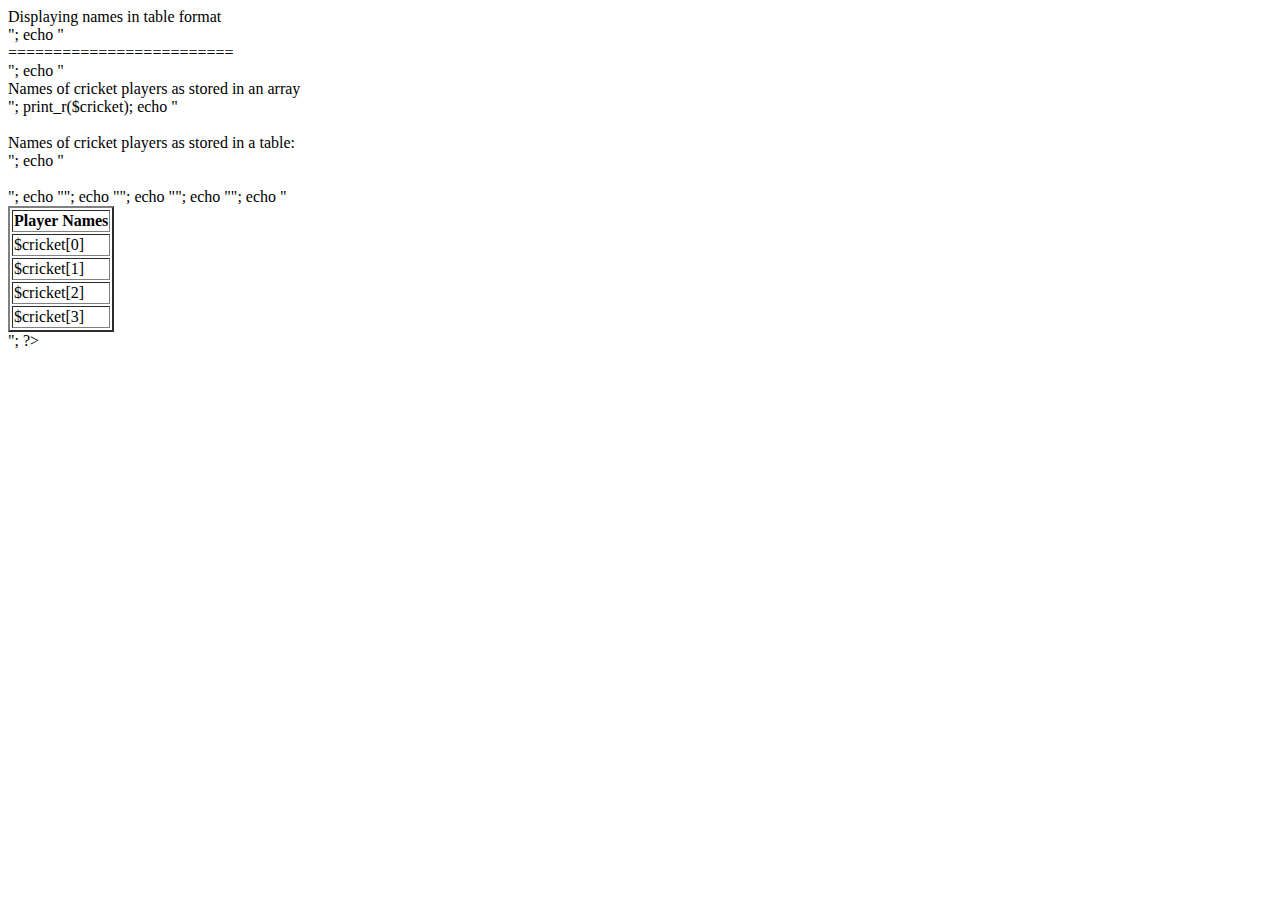
<file: cric.html>
<html>
    <head>
        <title>Hello World</title>
    </head>
    <body>
        <?php
        $cricket=array("Virat","Dhoni","Sachin","Sehwag");
        echo "<br>Displaying names in table format<br/>";
        echo "<br>=========================<br/>";
        echo "<br>Names of cricket players as stored in an array<br/>";
        print_r($cricket);
        echo "<br><br>Names of cricket players as stored in a table:<br/>";
        echo "<br><table border=2><tr><th>Player Names</th></tr><br/>";
        echo "<tr><td>$cricket[0]</td></tr>";
        echo "<tr><td>$cricket[1]</td></tr>";
        echo "<tr><td>$cricket[2]</td></tr>";
        echo "<tr><td>$cricket[3]</td></tr>";
        echo "</table>";
        ?>
    </body>
</html>
</file>
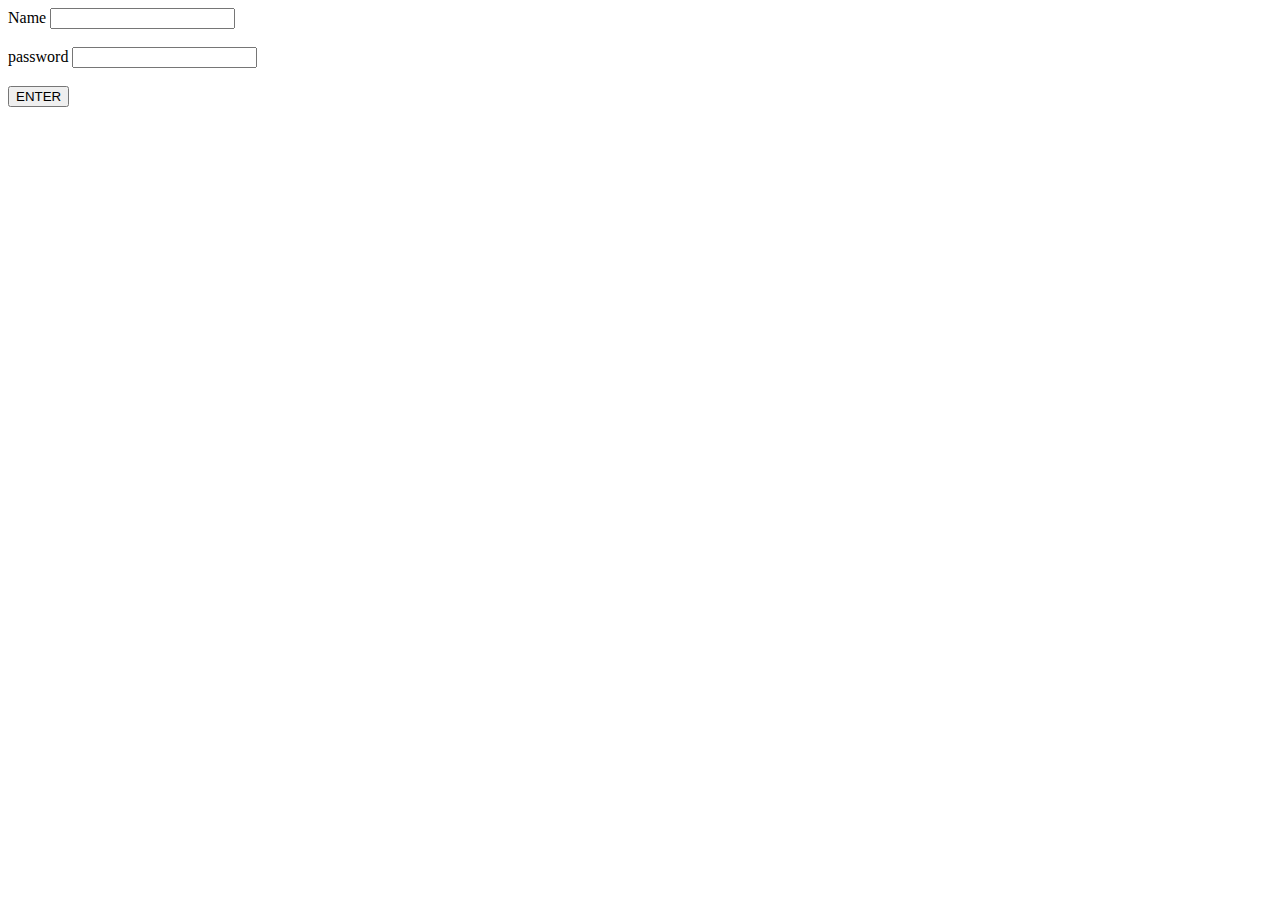
<file: inp.html>
<html>

<head>
    <title>inputin</title>

</head>

<body>
        <form name="myform" method="POST" onsubmit="return validateform()" action="home">
            <label>Name</label>
            <input type="text" name="txt"> <br><br>
            <label>password</label>
            <input type="password" name="pas"><br><br>
            <input type="submit" value="ENTER"><br><br>
        </form>

</body>
<script>
        function validateform()
        {
            var name=document.myform.txt.value;
            var password=document.myform.pas.value;
            if(name==null || name=="")
            {
                alert(" Enter valid name")
                return false;
            }
            else if(password.length<8)
            {
                alert("invalid")
            
            }


        }
    </script>
</html>
</file>
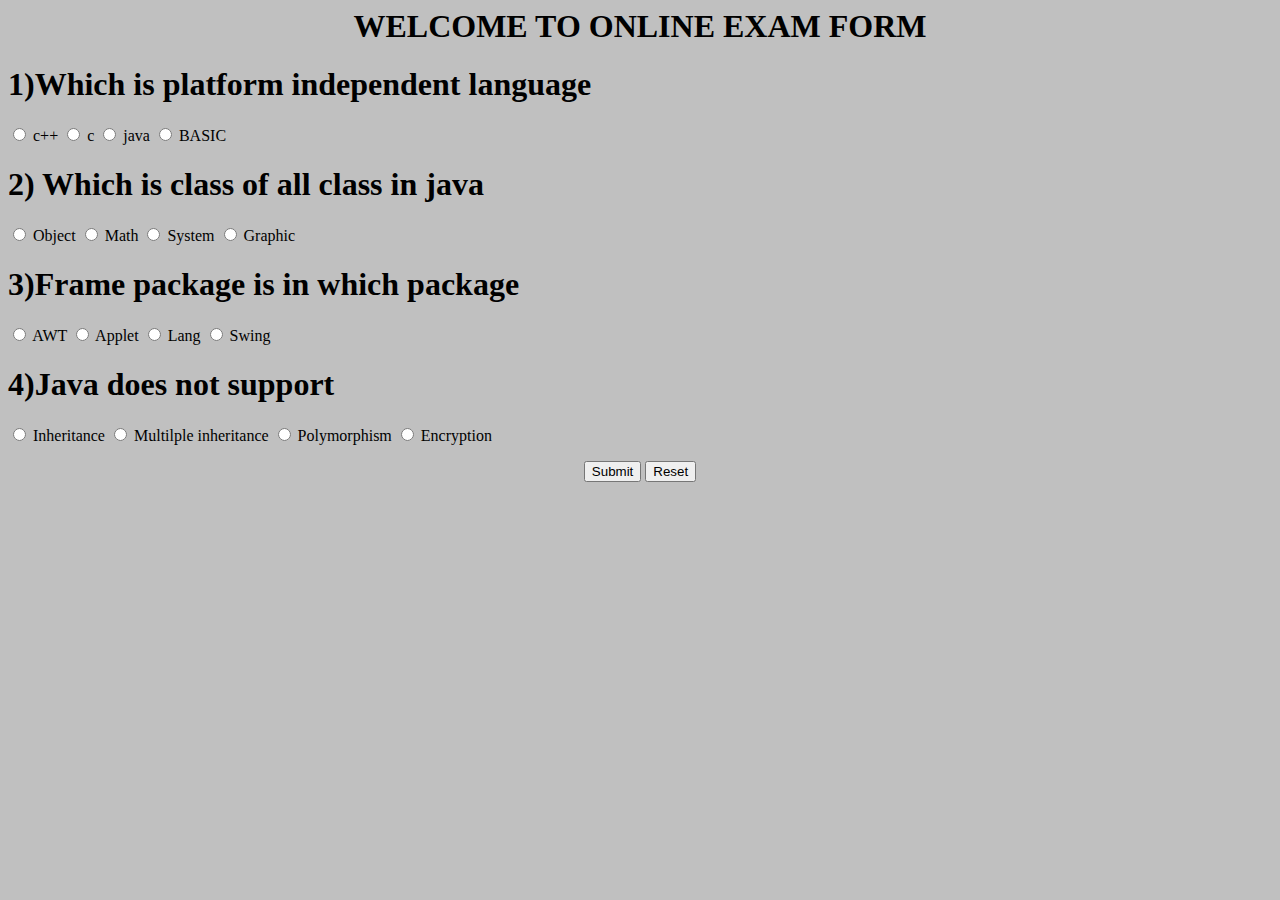
<file: pgm11-onlinequiz.html>
<html>
<head>
<title>Exam</title>
<script language="javascript"> function exam(form) 
   { 
         var i=0; 
         if(form.one[2].checked) i=i+1; 
         if(form.three[0].checked) i=i+1; 
         if(form.four[0].checked) i=i+1; 
         if(form.five[1].checked) i=i+1; 
         window.alert("Thank You For Taking This Online Exam!!!! Your Score is: "+i);
 } 
</script>
</head>
<body bgcolor=silver>
<form onSubmit="exam(this)">
<center><h1><blink>WELCOME TO ONLINE EXAM  FORM</blink></h1></center>

<p>
<h1>1)Which is platform independent language</h1>
<input type="radio" name="one" value="c++">
<label>c++</label>
<input type="radio" name="one" value="c">
<label>c</label>
<input type="radio" name="one" value="java">
<label>java</label>
<input type="radio" name="one"value="basic">
<label>BASIC</label>
</p>


<p>
<h1>2) Which is class of all class in java</h1>
<input type="radio" name="three" value="object">
<label>Object</label>
        <input type="radio" name="three" value="math">
         <label>Math</label>
        <input type="radio" name="three" value="system">
<label>System</label>
<input type="radio" name="three" value="graphic">
<label>Graphic</label>
</p>


<p>
<h1>3)Frame package is in which package</h1>
<input type="radio" name="four" value="awt">
<label>AWT</label>
<input type="radio" name="four" value="applet">
<label>Applet</label>
<input type="radio" name="four" value="lang">
<label>Lang</label>
<input type="radio" name="four" value="swing">
<label>Swing</label>
</p>


<p>
<h1>4)Java does not support</h1>
<input type="radio" name="five" value="inheritance">
<label>Inheritance</label>
<input type="radio" name="five" value="multiple inheritance">
<label>Multilple inheritance</label>
<input type="radio" name="five" value="polymorphism">
<label>Polymorphism</label>
<input type="radio" name="five" value="encryption">
<label>Encryption</label>
</p>

<p>
<center>
<input type="submit" value="Submit">
<input type ="reset" value="Reset">
</center>
</p>
</body>
</html>
</file>
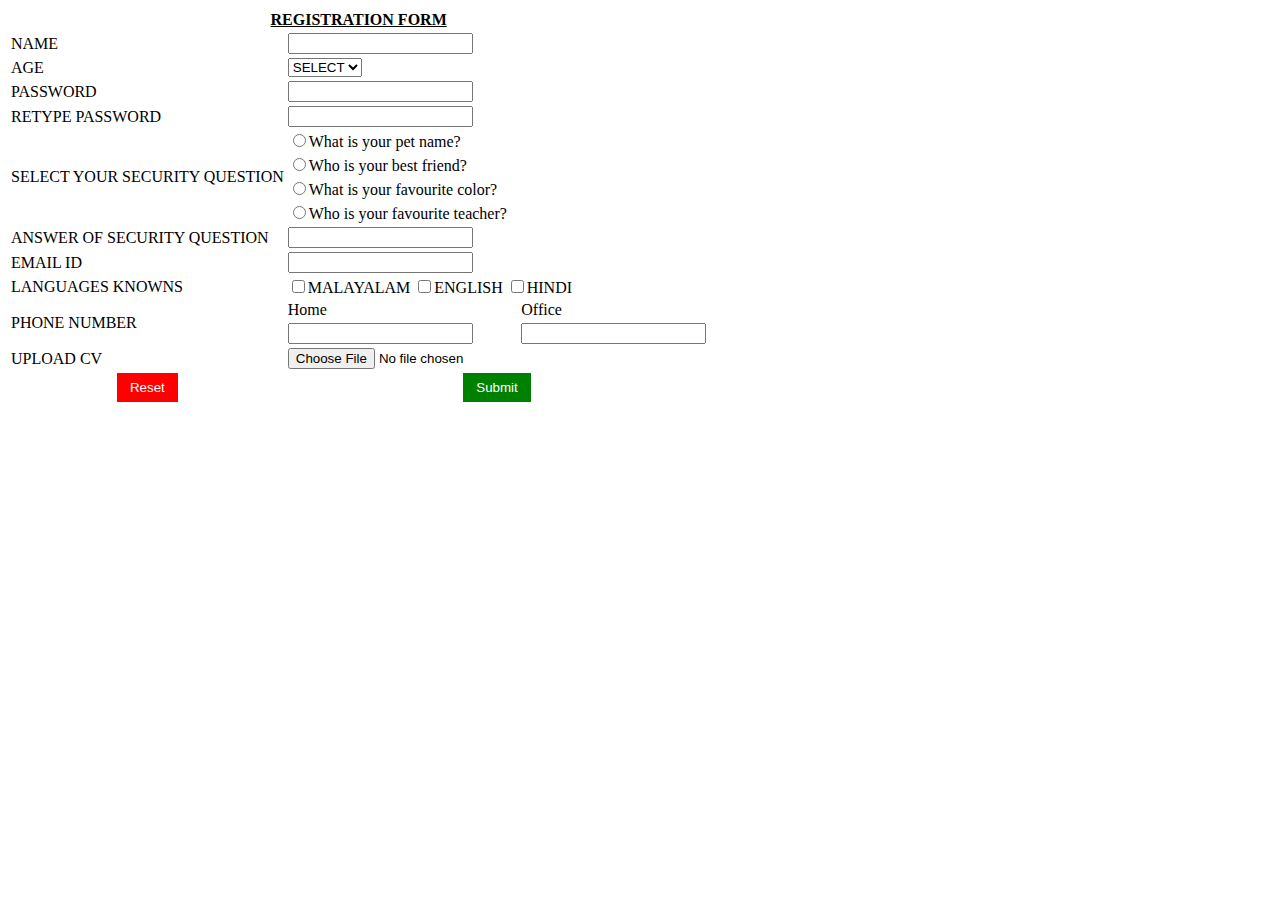
<file: pgm5-registrationform.html>
<html lang="en">
<head>
    </head>
<body> 
    <form>
        <table>
            <tr>
                <th colspan="3"><u>REGISTRATION FORM</u></th>
            </tr>
            <tr>
                <td>NAME</td>
                <td colspan="2"><input type="text"></td>
            </tr>
            <tr>
                <td>AGE</td>
                <td colspan="2">
                    <select>
                        <option>SELECT</option>
                        <option>13</option>
                        <option>14</option>
                        <option>15</option>
                        <option>16</option>
                        <option>17</option>
                        <option>18</option>
                        <option>19</option>
                        <option>20</option>
                        <option>21</option>
                        <option>22</option>
                        <option>23</option>
                        <option>24</option>
                    </select>
                </td>
            </tr>
            <tr>
                <td>PASSWORD</td>
                <td colspan="2"><input type="password"></td>
            </tr>
            <tr>
                <td>RETYPE PASSWORD</td>
                <td colspan="2"><input type="password"></td>
            </tr>
            <tr>
                <td rowspan="4">SELECT YOUR SECURITY QUESTION</td>
                <td colspan="2"><input type="radio" name="security">What is your pet name?</td>
            </tr>
            <tr>
                <td colspan="2"><input type="radio" name="security">Who is your best friend?</td>
            </tr>
            <tr>
                <td colspan="2"><input type="radio" name="security">What is your favourite color?</td>
            </tr>
            <tr>
                <td colspan="2"><input type="radio" name="security">Who is your favourite teacher?</td>
            </tr>
            <tr>
                <td>ANSWER OF SECURITY QUESTION</td>
                <td colspan="2"><input type="text"> </td>
            </tr>
            <tr>
                <td>EMAIL ID</td>
                <td colspan="2"><input type="email"> </td>
            </tr>
            <tr>
                <td>LANGUAGES KNOWNS</td>
                <td colspan="2">
                    <input type="checkbox">MALAYALAM 
                    <input type="checkbox">ENGLISH 
                    <input type="checkbox">HINDI
                </td>
            </tr>
            <tr>
                <td rowspan="2">PHONE NUMBER</td>
                <td>Home </td>
                <td>Office</td>
            </tr>
            <tr>
                <td><input type="text"> </td>
                <td colspan="2"><input type="text"> </td>
            </tr>
            <tr>
                <td>UPLOAD CV</td>
                <td colspan="2"><input type="file"></td>
            </tr>
            <tr>
                <td style="text-align: center;"><input type="reset" style="background-color: red;color:white; padding: 6px 12px; border: 1px solid transparent;"></td>
                <td colspan="2" style="text-align: center;"><input type="submit" style="background-color: green;color:white; padding: 6px 12px; border: 1px solid transparent;"></td>
            </tr>
        </table>
    </form>
</body>

</html>
</file>
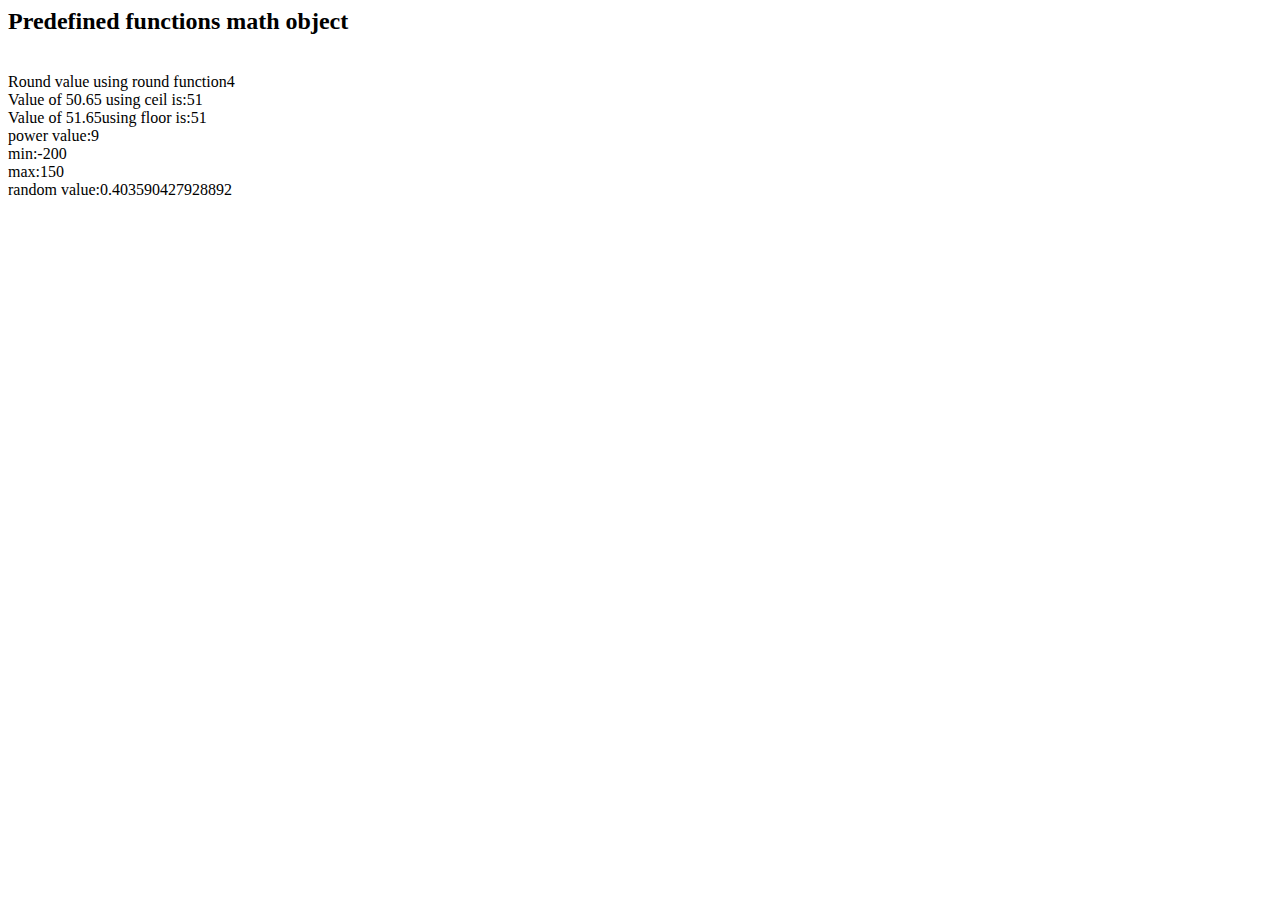
<file: pgm6-math.html>
<html>
<head>
<title>Predefined functions in string and math</title>


</head>
<body>


<script>

document.write("<h2>Predefined functions math object</h2>")
 var num=Math.round(4.4) 
document.write("<br>Round value using round function", +num);

 
 var c=50.65 
var x=Math.ceil(c)
 document.write("<br>Value of "+c+" using ceil is:"+x);


 var c=51.65 
var x=Math.floor(c)
 document.write("<br>Value of "+c+"using floor is:"+x);


var power=Math.pow(3,2);
 document.write("<br>power value:"+power); 


var min=Math.min(0, 150, 30, 20, -8, -200) 
document.write("<br>min:"+min); 


var max=Math.max(0, 150, 30, 20, -8, -200) 
document.write("<br>max:"+max); 


var ran=Math.random();
 document.write("<br>random value:"+ran); 


</script>
</body>
</html>
</file>
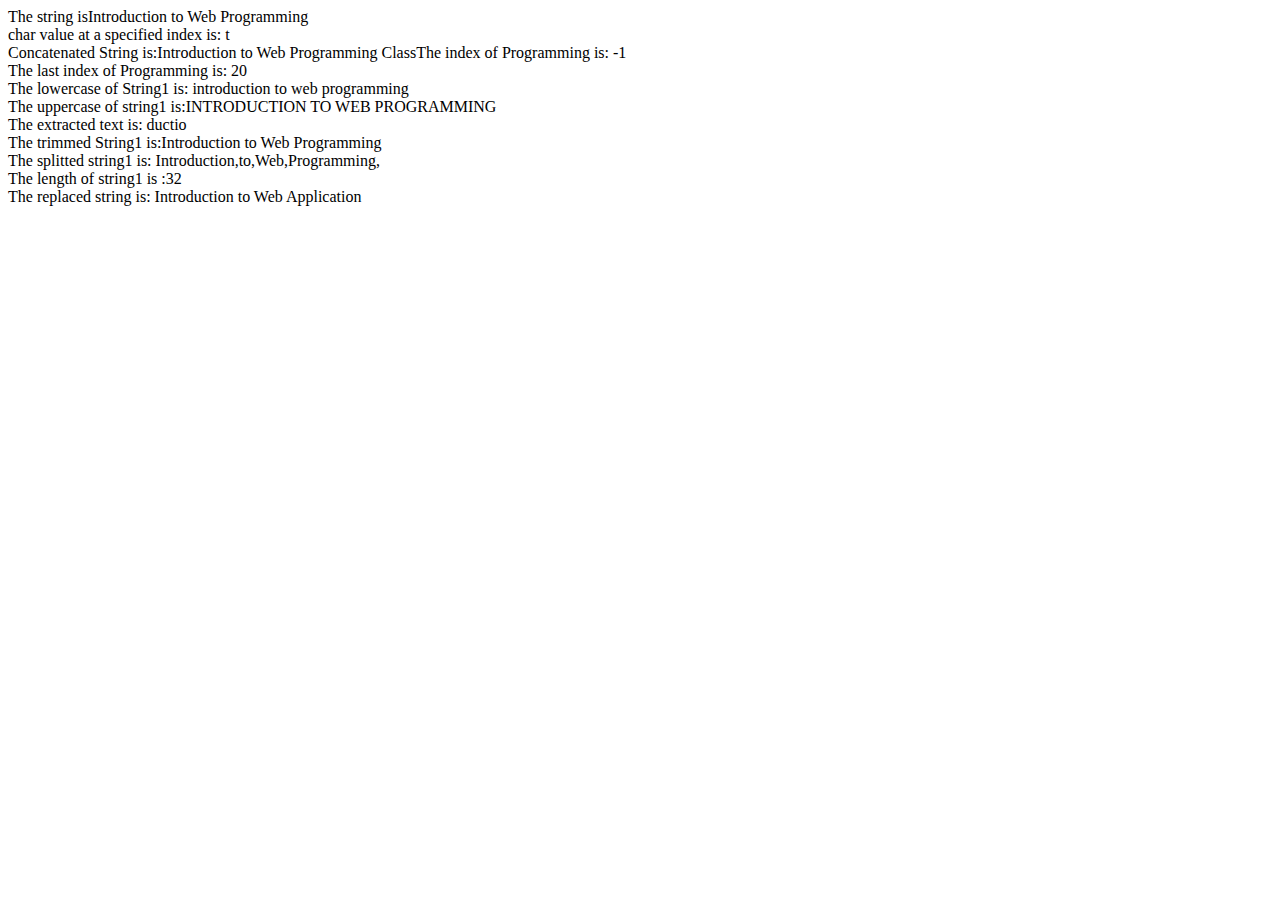
<file: pgm6-string.html>
<html>
<body>
<script>
var str1=new String("Introduction to Web Programming "); 
var str2=" Class";
document.write("The string is" +str1+"<br>"); 

document.write("char value at a specified index is: " +str1.charAt(2)+"<br>");

document.write("Concatenated String is:");
var str3=str1.concat(str2); 
document.write(str3);

var n=str1.indexOf("Programming"+"<br>"); 
document.write("The index of Programming is: "+n+"<br>");

var n=str1.lastIndexOf("Programming");
document.write("The last index of Programming is: " +n+"<br>");

var str3=str1.toLowerCase();
document.write("The lowercase of String1 is: "+str3+"<br>");

var str3=str1.toUpperCase();
document.write("The uppercase of string1 is:" +str3+"<br>");

var str3=str1.slice(5,11);
document.write("The extracted text is: " +str3+"<br>"); 
var str3=str1.trim();

document.write("The trimmed String1 is:" +str3+"<br>");
document.write(" The splitted string1 is: " +str1.split(" ")+"<br>");
 document.write("The length of string1 is :"+str1.length+"<br>");
document.writeln("The replaced string is: "+ str1.replace("Programming","Application")+"<br>");
</script>
</body>
</html>
</file>
